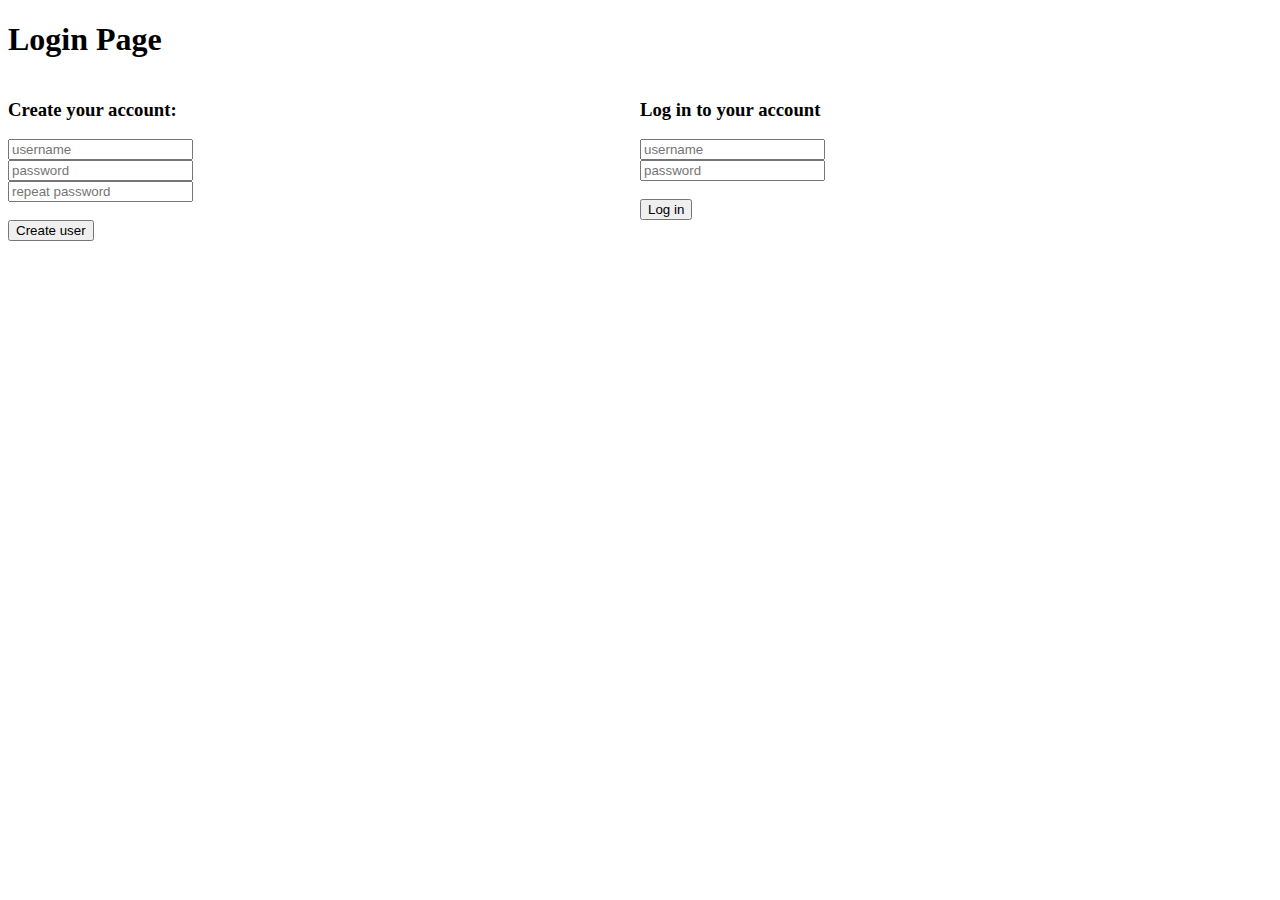
<file: login.html>
<!DOCTYPE html>
<html>
    <head>
        <link rel="stylesheet" href="login.css"> 
        <title>Login Page</title>
    </head>
    <body>
        <h1>Login Page</h1>
        <div class="grid">
            <div class="item1">
                <h3>Create your account:</h3>
                <input id="user" type="text" placeholder="username">
                <input id="pw" type="password" placeholder="password">
                <input id="pw2" type="password" placeholder="repeat password">
                <br>
                <button onclick="test()">Create user</button>
                <p id="p"></p>
            </div>
            <div class="item2">
                <h3>Log in to your account</h3>
                <input id="userl" type="text" placeholder="username">
                <input id="pwl" type="password" placeholder="password">
                <br>
                <button onclick="login()">Log in</button>
                <p id="p2"></p>
            </div>
            <div class="item3" id="item3">
                <h3>Captcha:</h3>
                <p>Classifique o nível de</p>
                <p>homossexualidade do anao:</p>
                <input type="range" id="captcha">
                <button onclick="captcha()">Submit</button>
                <p id="p3"></p>
                <a id="link"></a>
            </div>
            <script src="login.js"></script>
        </div>
    </body>
</html>
</file>
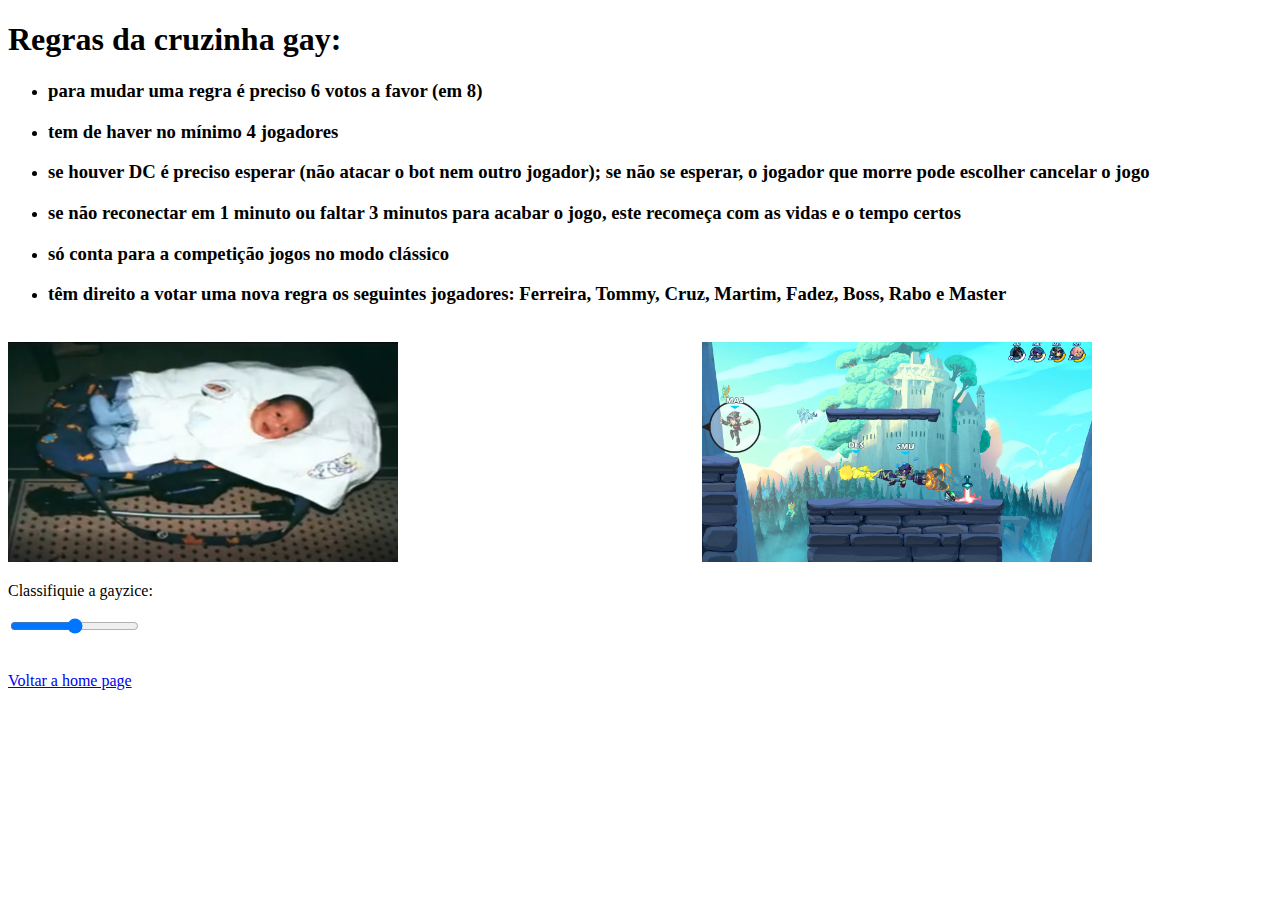
<file: rules.html>
<!DOCTYPE html>
<head>
    <title>Regras da cruzinha gay</title>
    <style>
        .vrax{
            position: relative;
            left:300px;
        }
        img{
            height: 220px;
            width: 390px;
            display:inline;
        }
    </style>
</head>
<body>
    <h1>Regras da cruzinha gay:</h1>
    <ul>
        <li><h3>para mudar uma regra é preciso 6 votos a favor (em 8)</h3></li>
        <li><h3>tem de haver no mínimo 4 jogadores</h3></li>
        <li><h3>se houver DC é preciso esperar (não atacar o bot nem outro jogador);
        se não se esperar, o jogador que morre pode escolher cancelar o jogo</h3></li>
        <li><h3>se não reconectar em 1 minuto ou faltar 3 minutos para acabar o jogo,
        este recomeça com as vidas e o tempo certos</h3></li>
        <li><h3>só conta para a competição jogos no modo clássico</h3></li>
        <li><h3>têm direito a votar uma nova regra os seguintes jogadores:
        Ferreira, Tommy, Cruz, Martim, Fadez, Boss, Rabo e Master</h3></li>
    </ul>
    <br>
    <img src="gnomo.png"> <img class="vrax" src="lordvrax.png">
    <br>
    <p>Classifiquie a gayzice:</p>
    <input type="range" id="gay">
    <p id="level"></p>
    <br>
    <a href="index.html">Voltar a home page</a>
    <script src="rules.js"></script>
</body>
</file>
<file: login.css>
.grid{
    display: grid;
    grid-template-areas:
    "create login"
    "create captcha";
}


input{
    display: block;
}

.item1{
    grid-area:create;
}

.item2{
    grid-area:login;
}

.item3{
    grid-area: captcha;
    display:none;
}
</file>
